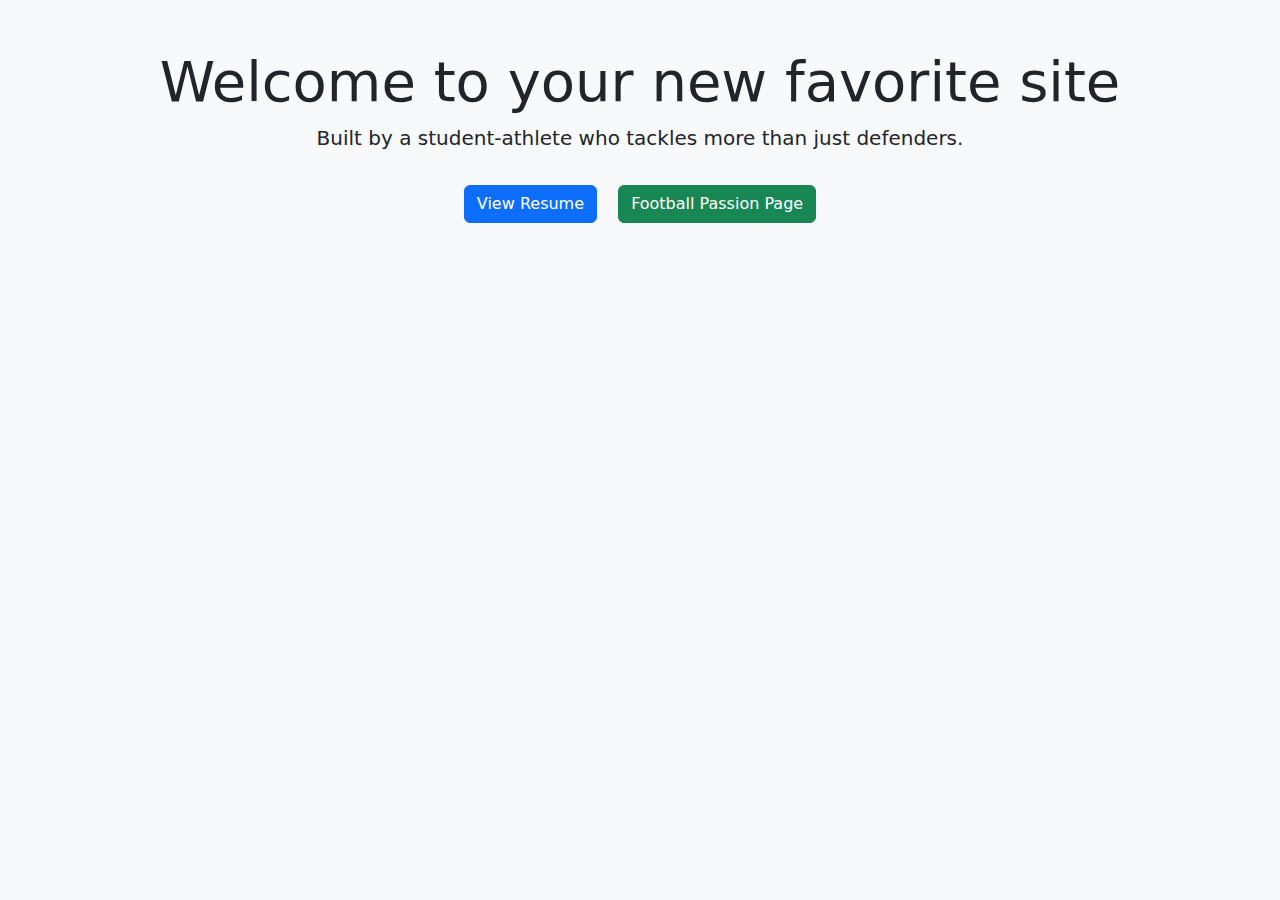
<file: index.html>
<!DOCTYPE html>
<html lang="en">
<head>
  <meta charset="UTF-8">
  <meta name="viewport" content="width=device-width, initial-scale=1.0">
  <title>Welcome</title>
  <link href="https://cdn.jsdelivr.net/npm/bootstrap@5.3.2/dist/css/bootstrap.min.css" rel="stylesheet">
</head>
<body class="bg-light text-center">

  <div class="container mt-5">
    <h1 class="display-4">Welcome to your new favorite site</h1>
    <p class="lead">Built by a student-athlete who tackles more than just defenders.</p>

    <div class="mt-4">
      <a href="resume.html" class="btn btn-primary m-2">View Resume</a>
      <a href="football.html" class="btn btn-success m-2">Football Passion Page</a>
    </div>
  </div>

</body>
</html>
</file>
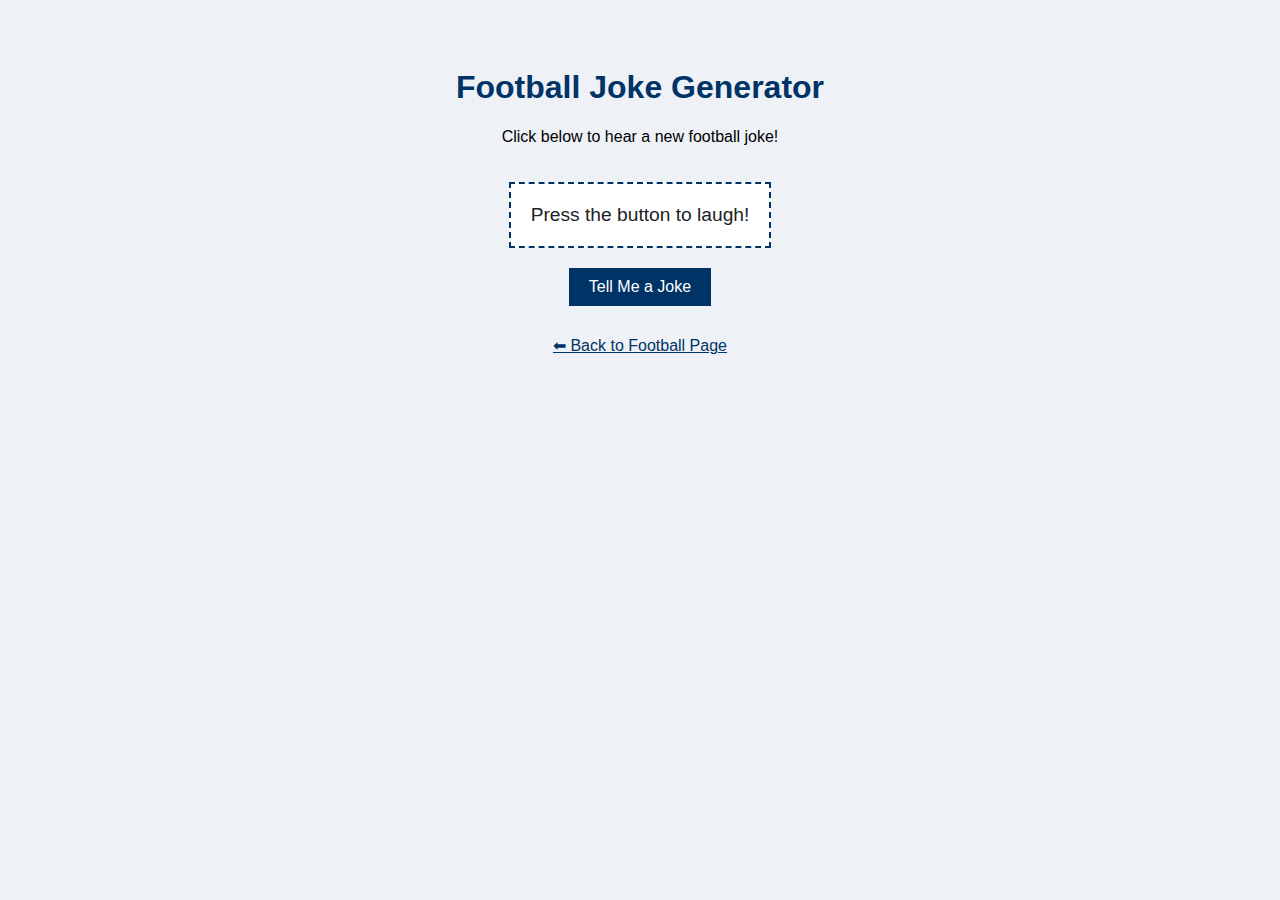
<file: joke-app.html>
<!DOCTYPE html>
<html lang="en">
<head>
  <meta charset="UTF-8">
  <title>Football Joke Generator</title>
  <style>
    body {
      font-family: Arial, sans-serif;
      text-align: center;
      background-color: #eef2f7;
      padding: 40px;
    }

    h1 {
      color: #003366;
    }

    #joke-box {
      margin-top: 20px;
      font-size: 1.2rem;
      color: #222;
      padding: 20px;
      border: 2px dashed #003366;
      background-color: #fff;
      display: inline-block;
      max-width: 600px;
    }

    button {
      background-color: #003366;
      color: white;
      border: none;
      padding: 10px 20px;
      font-size: 1rem;
      cursor: pointer;
      margin-top: 20px;
    }

    button:hover {
      background-color: #0055a5;
    }

    .nav-link {
      display: block;
      margin-top: 30px;
      color: #003366;
      text-decoration: underline;
    }
  </style>
</head>
<body>

  <h1>Football Joke Generator</h1>
  <p>Click below to hear a new football joke!</p>

  <div id="joke-box">Press the button to laugh!</div><br>

  <button onclick="generateJoke()">Tell Me a Joke</button>

  <a href="football.html" class="nav-link">⬅ Back to Football Page</a>

  <script>
    const jokes = [
      "Why did the football team go to the bank? To get their quarterback!",
      "Why was the football player upset on his birthday? He got a red card instead of a gift!",
      "What do you call a lineman's kid? A chip off the old block.",
      "Why can’t football players do laundry? Because they always lose their quarters.",
      "What’s a football player's favorite type of tea? Penal-tea."
    ];

    function generateJoke() {
      const randomJoke = jokes[Math.floor(Math.random() * jokes.length)];
      document.getElementById("joke-box").innerText = randomJoke;
    }
  </script>

</body>
</html>
</file>
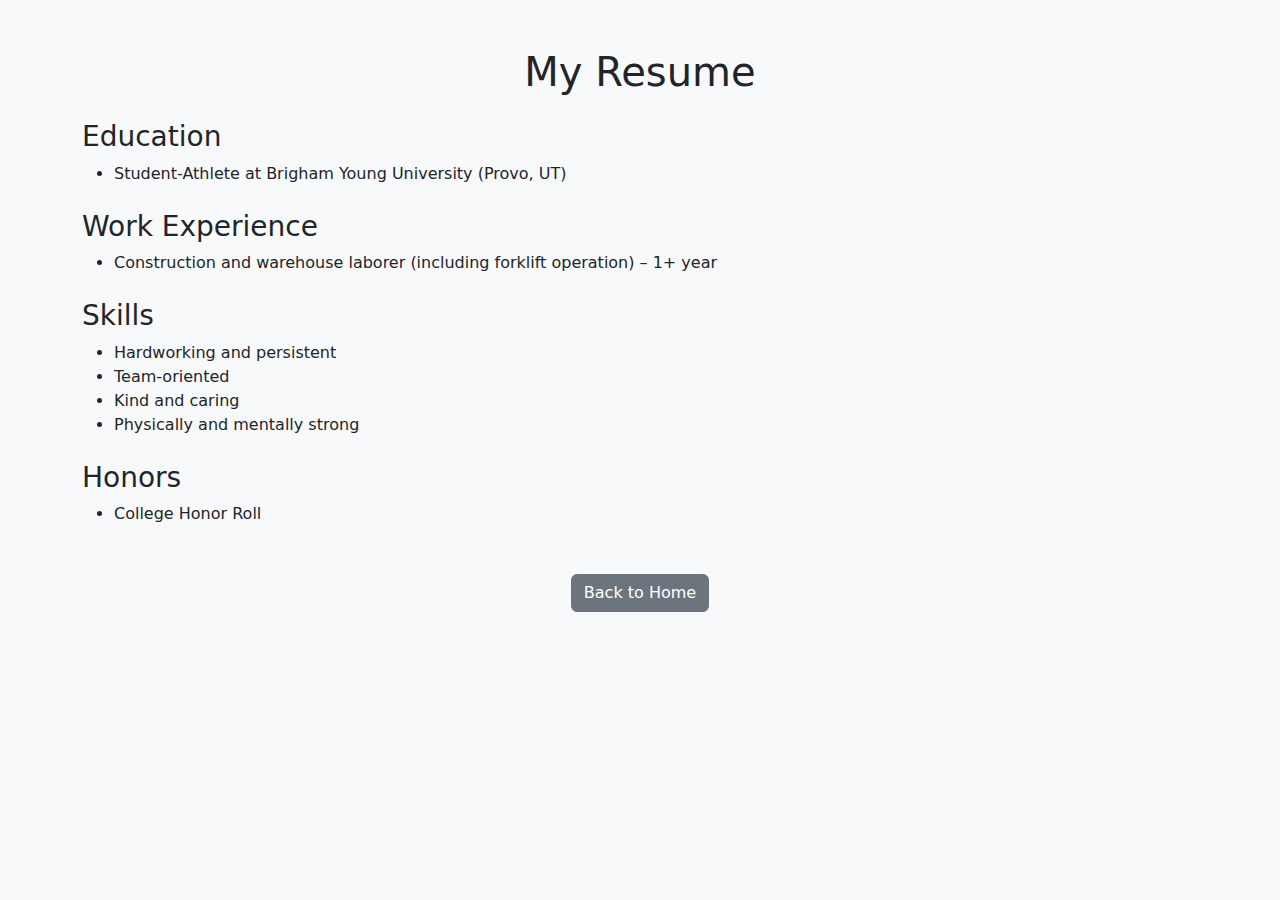
<file: resume.html>
<!DOCTYPE html>
<html lang="en">
<head>
  <meta charset="UTF-8">
  <meta name="viewport" content="width=device-width, initial-scale=1.0">
  <title>Resume</title>
  <link href="https://cdn.jsdelivr.net/npm/bootstrap@5.3.2/dist/css/bootstrap.min.css" rel="stylesheet">
</head>
<body class="bg-light">

  <div class="container mt-5">
    <h1 class="text-center mb-4">My Resume</h1>

    <section class="mb-4">
      <h3>Education</h3>
      <ul>
        <li>Student-Athlete at Brigham Young University (Provo, UT)</li>
      </ul>
    </section>

    <section class="mb-4">
      <h3>Work Experience</h3>
      <ul>
        <li>Construction and warehouse laborer (including forklift operation) – 1+ year</li>
      </ul>
    </section>

    <section class="mb-4">
      <h3>Skills</h3>
      <ul>
        <li>Hardworking and persistent</li>
        <li>Team-oriented</li>
        <li>Kind and caring</li>
        <li>Physically and mentally strong</li>
      </ul>
    </section>

    <section class="mb-4">
      <h3>Honors</h3>
      <ul>
        <li>College Honor Roll</li>
      </ul>
    </section>

    <div class="text-center mt-5">
      <a href="index.html" class="btn btn-secondary">Back to Home</a>
    </div>
  </div>

</body>
</html>
</file>
